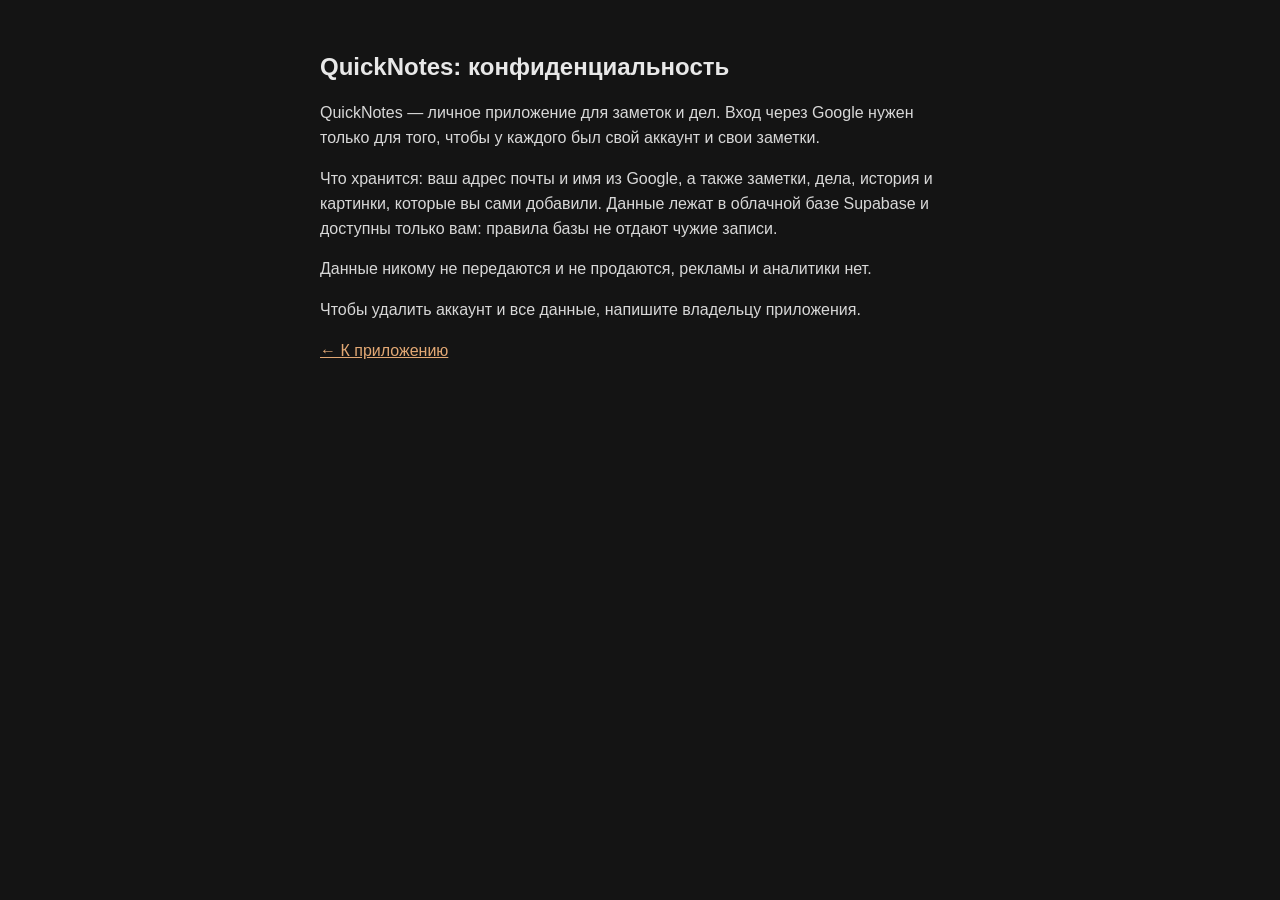
<file: privacy.html>
<!doctype html>
<html lang="ru">
<head>
<meta charset="utf-8">
<meta name="viewport" content="width=device-width, initial-scale=1">
<title>QuickNotes — конфиденциальность</title>
<style>
  body { margin: 0; background: #141414; color: #d8d8d8; font: 16px/1.55 -apple-system, "Segoe UI", Roboto, sans-serif; }
  main { max-width: 640px; margin: 0 auto; padding: 32px 18px 60px; }
  h1 { font-size: 24px; color: #e8e8e8; } a { color: #e2a874; }
</style>
</head>
<body>
<main>
<h1>QuickNotes: конфиденциальность</h1>
<p>QuickNotes — личное приложение для заметок и дел. Вход через Google нужен только для того, чтобы у каждого был свой аккаунт и свои заметки.</p>
<p>Что хранится: ваш адрес почты и имя из Google, а также заметки, дела, история и картинки, которые вы сами добавили. Данные лежат в облачной базе Supabase и доступны только вам: правила базы не отдают чужие записи.</p>
<p>Данные никому не передаются и не продаются, рекламы и аналитики нет.</p>
<p>Чтобы удалить аккаунт и все данные, напишите владельцу приложения.</p>
<p><a href="./">← К приложению</a></p>
</main>
</body>
</html>
</file>
